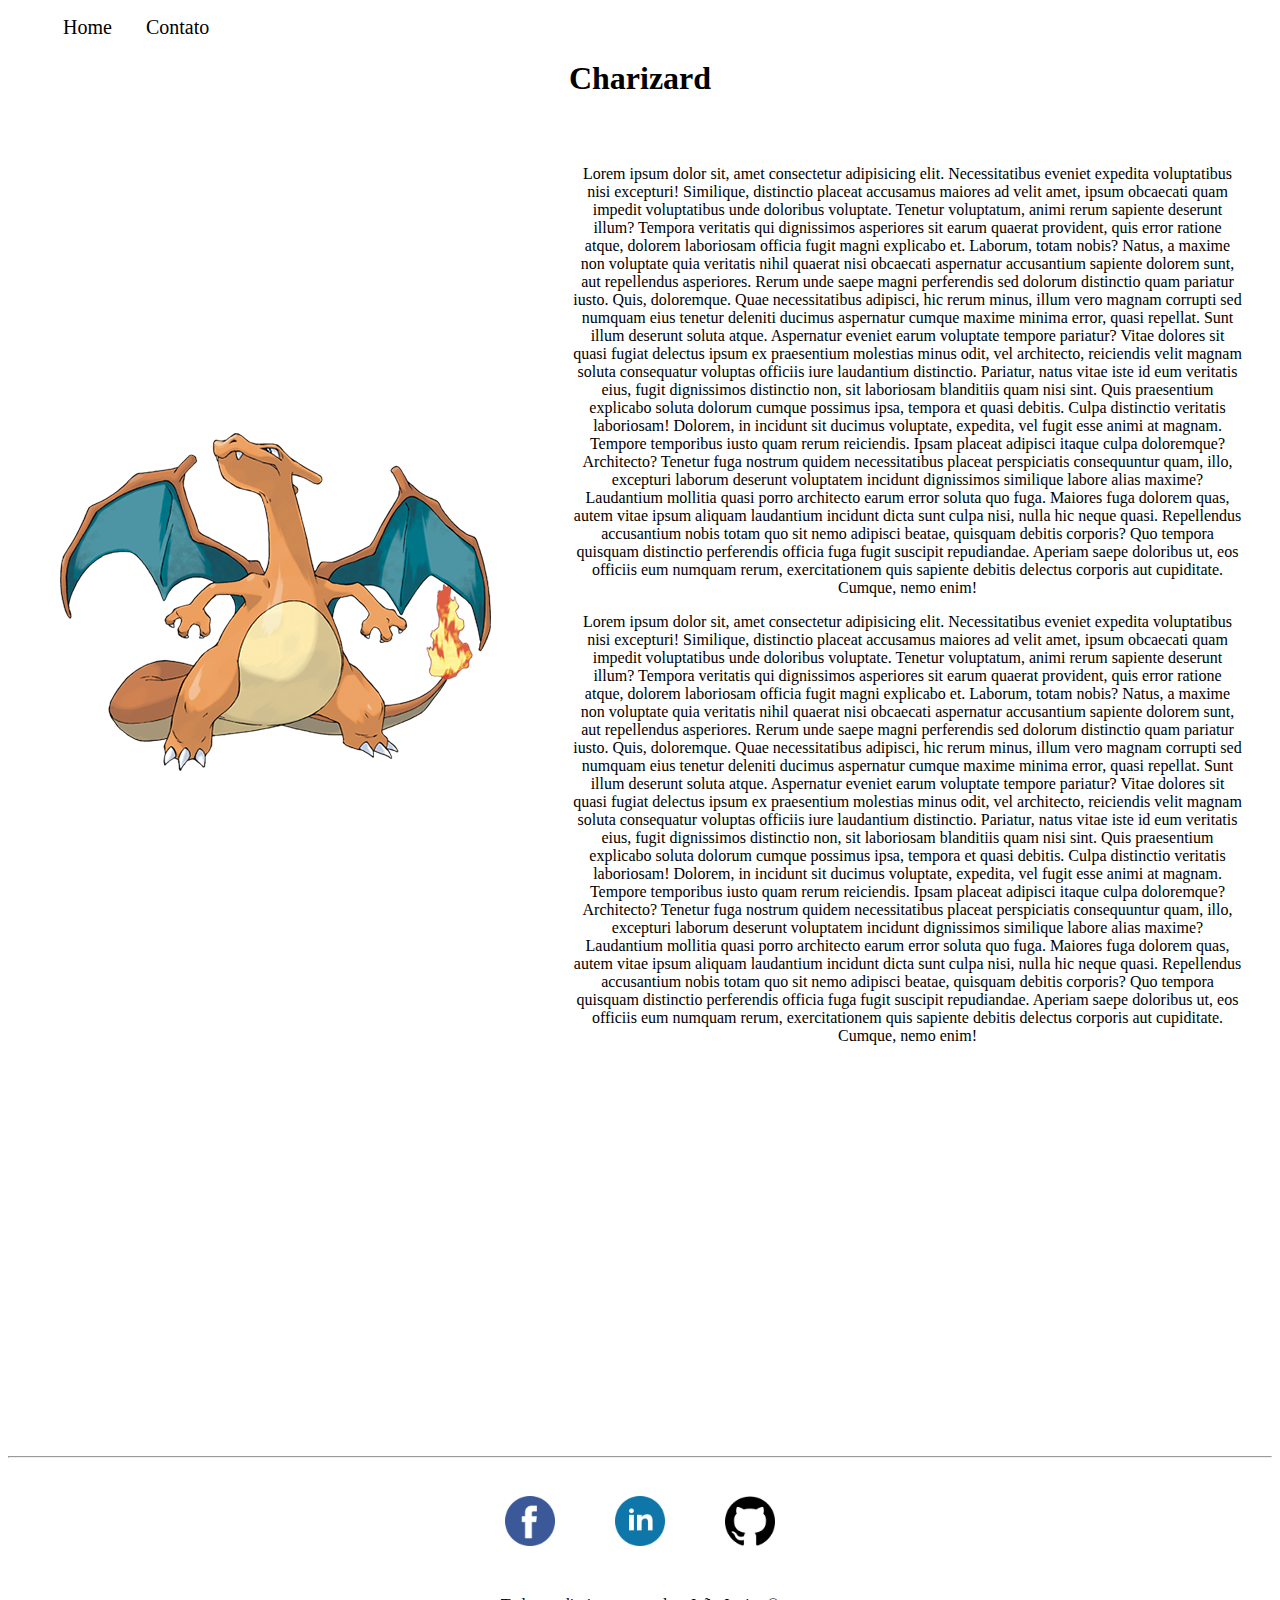
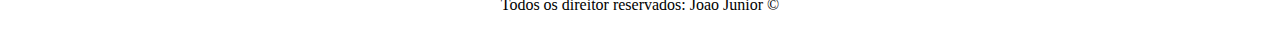
<file: index.html>
<!DOCTYPE html>
<html lang="pt-br">

<head>
    <meta charset="UTF-8">
    <meta http-equiv="X-UA-Compatible" content="IE=edge">
    <meta name="viewport" content="width=device-width, initial-scale=1.0">
    <title>Meu Blog</title>
    <link rel="stylesheet" href="assets/css/style.css">
</head>

<body>

    <ul id="menu">
        <li>
            <a href="/index.html">Home</a>
        </li>
        <li>
            <a href="/contato.html">Contato</a>
        </li>
    </ul>
    
    <h1 class="center">Charizard</h1>

    <div class="container">
        
        <div class="br-50 p-30">
            <img src="/assets/img/oficial-artwork.png" alt="Foto do pokemon Charizard">
        </div>

        <div class="p-30">
            <p class="center">
                Lorem ipsum dolor sit, amet consectetur adipisicing elit. Necessitatibus eveniet expedita voluptatibus nisi excepturi! Similique, distinctio placeat accusamus maiores ad velit amet, ipsum obcaecati quam impedit voluptatibus unde doloribus voluptate.
                Tenetur voluptatum, animi rerum sapiente deserunt illum? Tempora veritatis qui dignissimos asperiores sit earum quaerat provident, quis error ratione atque, dolorem laboriosam officia fugit magni explicabo et. Laborum, totam nobis?
                Natus, a maxime non voluptate quia veritatis nihil quaerat nisi obcaecati aspernatur accusantium sapiente dolorem sunt, aut repellendus asperiores. Rerum unde saepe magni perferendis sed dolorum distinctio quam pariatur iusto.
                Quis, doloremque. Quae necessitatibus adipisci, hic rerum minus, illum vero magnam corrupti sed numquam eius tenetur deleniti ducimus aspernatur cumque maxime minima error, quasi repellat. Sunt illum deserunt soluta atque.
                Aspernatur eveniet earum voluptate tempore pariatur? Vitae dolores sit quasi fugiat delectus ipsum ex praesentium molestias minus odit, vel architecto, reiciendis velit magnam soluta consequatur voluptas officiis iure laudantium distinctio.
                Pariatur, natus vitae iste id eum veritatis eius, fugit dignissimos distinctio non, sit laboriosam blanditiis quam nisi sint. Quis praesentium explicabo soluta dolorum cumque possimus ipsa, tempora et quasi debitis.
                Culpa distinctio veritatis laboriosam! Dolorem, in incidunt sit ducimus voluptate, expedita, vel fugit esse animi at magnam. Tempore temporibus iusto quam rerum reiciendis. Ipsam placeat adipisci itaque culpa doloremque? Architecto?
                Tenetur fuga nostrum quidem necessitatibus placeat perspiciatis consequuntur quam, illo, excepturi laborum deserunt voluptatem incidunt dignissimos similique labore alias maxime? Laudantium mollitia quasi porro architecto earum error soluta quo fuga.
                Maiores fuga dolorem quas, autem vitae ipsum aliquam laudantium incidunt dicta sunt culpa nisi, nulla hic neque quasi. Repellendus accusantium nobis totam quo sit nemo adipisci beatae, quisquam debitis corporis?
                Quo tempora quisquam distinctio perferendis officia fuga fugit suscipit repudiandae. Aperiam saepe doloribus ut, eos officiis eum numquam rerum, exercitationem quis sapiente debitis delectus corporis aut cupiditate. Cumque, nemo enim!
            </p>
        
            <p class="center">
                Lorem ipsum dolor sit, amet consectetur adipisicing elit. Necessitatibus eveniet expedita voluptatibus nisi excepturi! Similique, distinctio placeat accusamus maiores ad velit amet, ipsum obcaecati quam impedit voluptatibus unde doloribus voluptate.
                Tenetur voluptatum, animi rerum sapiente deserunt illum? Tempora veritatis qui dignissimos asperiores sit earum quaerat provident, quis error ratione atque, dolorem laboriosam officia fugit magni explicabo et. Laborum, totam nobis?
                Natus, a maxime non voluptate quia veritatis nihil quaerat nisi obcaecati aspernatur accusantium sapiente dolorem sunt, aut repellendus asperiores. Rerum unde saepe magni perferendis sed dolorum distinctio quam pariatur iusto.
                Quis, doloremque. Quae necessitatibus adipisci, hic rerum minus, illum vero magnam corrupti sed numquam eius tenetur deleniti ducimus aspernatur cumque maxime minima error, quasi repellat. Sunt illum deserunt soluta atque.
                Aspernatur eveniet earum voluptate tempore pariatur? Vitae dolores sit quasi fugiat delectus ipsum ex praesentium molestias minus odit, vel architecto, reiciendis velit magnam soluta consequatur voluptas officiis iure laudantium distinctio.
                Pariatur, natus vitae iste id eum veritatis eius, fugit dignissimos distinctio non, sit laboriosam blanditiis quam nisi sint. Quis praesentium explicabo soluta dolorum cumque possimus ipsa, tempora et quasi debitis.
                Culpa distinctio veritatis laboriosam! Dolorem, in incidunt sit ducimus voluptate, expedita, vel fugit esse animi at magnam. Tempore temporibus iusto quam rerum reiciendis. Ipsam placeat adipisci itaque culpa doloremque? Architecto?
                Tenetur fuga nostrum quidem necessitatibus placeat perspiciatis consequuntur quam, illo, excepturi laborum deserunt voluptatem incidunt dignissimos similique labore alias maxime? Laudantium mollitia quasi porro architecto earum error soluta quo fuga.
                Maiores fuga dolorem quas, autem vitae ipsum aliquam laudantium incidunt dicta sunt culpa nisi, nulla hic neque quasi. Repellendus accusantium nobis totam quo sit nemo adipisci beatae, quisquam debitis corporis?
                Quo tempora quisquam distinctio perferendis officia fuga fugit suscipit repudiandae. Aperiam saepe doloribus ut, eos officiis eum numquam rerum, exercitationem quis sapiente debitis delectus corporis aut cupiditate. Cumque, nemo enim!
            </p>
        </div>
    
    </div>

    <div class="container  mb-50">
        <iframe 
            width="560" 
            height="315" 
            src="https://www.youtube.com/embed/IYlrr6OeeZQ" 
            title="YouTube video player"
            frameborder="0"
            allow="accelerometer; autoplay; clipboard-write; encrypted-media; gyroscope; picture-in-picture"
            allowfullscreen>
        </iframe>
    </div>
    
    <hr>
    <footer>
        <div class="container">
            <a href="https://www.facebook.com/" target="_blank">
                <img class="logo" src="assets/img/facebook.png" alt="Logo do facebook">
            </a>
            <a href="https://www.linkedin.com/" target="_blank">
                <img class="logo" src="assets/img/linkedin.png" alt="Logo do linkedin">
            </a>
            <a href="https://github.com/" target="_blank">
                <img class="logo" src="assets/img/github.png" alt="Logo do github">
            </a>
        </div>

        <p class="center">Todos os direitor reservados: João Junior &copy</p>
    </footer>

</body>

</html>
</file>
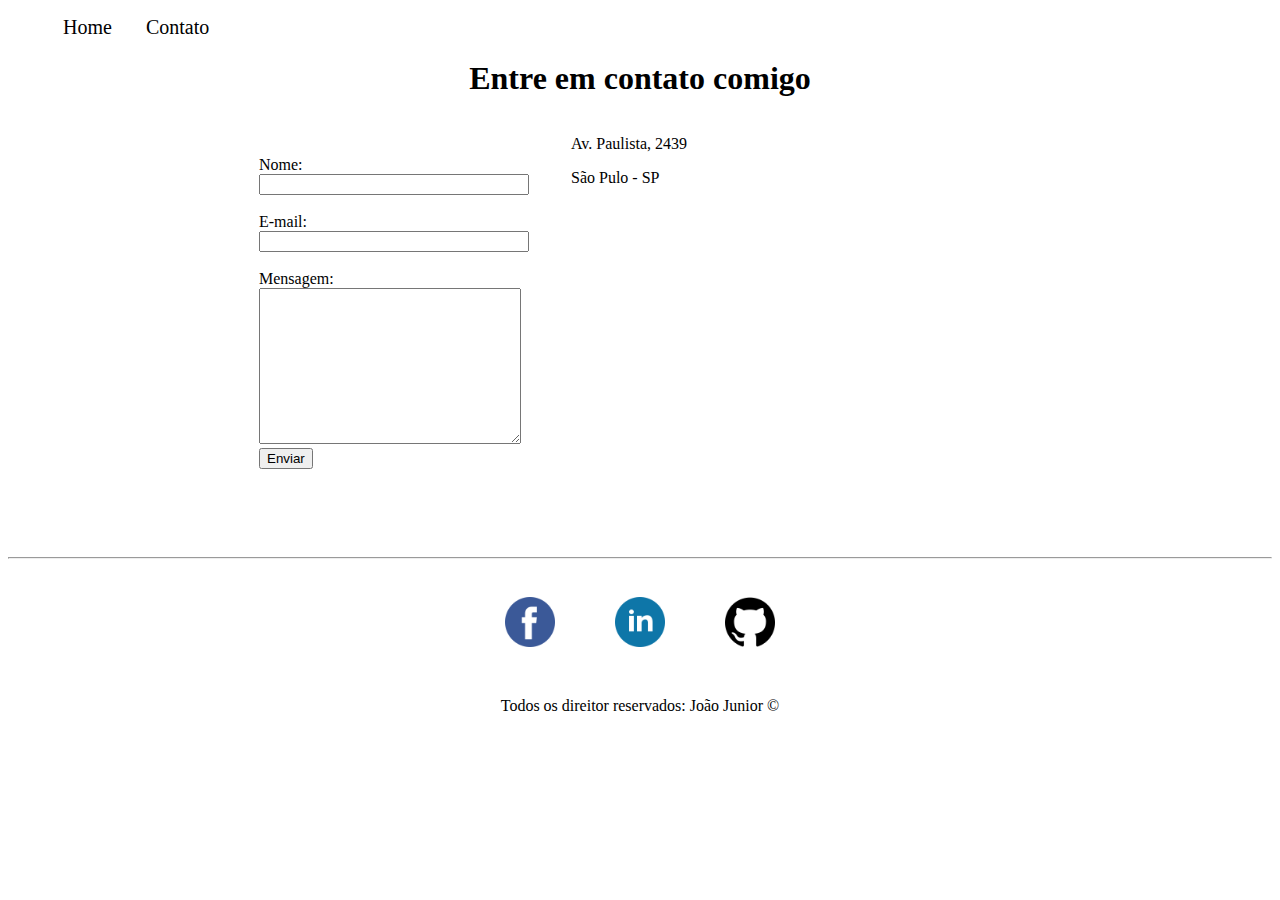
<file: contato.html>
<!DOCTYPE html>
<html lang="pt-br">

<head>
    <meta charset="UTF-8">
    <meta http-equiv="X-UA-Compatible" content="IE=edge">
    <meta name="viewport" content="width=device-width, initial-scale=1.0">
    <title>Meu Perfil</title>
    <link rel="stylesheet" href="assets/css/style.css">
</head>

<body>

    <ul id="menu">
        <li>
            <a href="/index.html">Home</a>
        </li>
        <li>
            <a href="/contato.html">Contato</a>
        </li>
    </ul>

    <h1 class="center">Entre em contato comigo</h1>

    <div class="container mb-50">

        <div class="mr-50">
            <form>
                <label for="nome">Nome:</label><br>
                <input type="text" id="nome" onkeyup="validaNome()">
                <div id="txtNome"></div>
                <br>
                <label for="email">E-mail:</label><br>
                <input type="email" id="email" onkeyup="validaEmail()">
                <div id="txtEmail"></div>
                <br>
                <label for="mensagem">Mensagem:</label><br>
                <textarea name="mensagem" id="mensagem" cols="30" rows="10"></textarea>
                <br>
                <button>Enviar</button>
            </form>
        </div>

        <div>
            <p>Av. Paulista, 2439</p>
            <p>São Pulo - SP</p>
            <iframe
                src="https://www.google.com/maps/embed?pb=!1m18!1m12!1m3!1d3657.332915525895!2d-46.66483938502239!3d-23.556483884685267!2m3!1f0!2f0!3f0!3m2!1i1024!2i768!4f13.1!3m3!1m2!1s0x94ce582d1a1bea99%3A0xff35cbc2a0cd570b!2sEloy%20Chaves%20-%20Av.%20Paulista%2C%202439%20-%20Bela%20Vista%2C%20S%C3%A3o%20Paulo%20-%20SP%2C%2001311-300!5e0!3m2!1spt-BR!2sbr!4v1629132703496!5m2!1spt-BR!2sbr"
                width="450" height="300" style="border:0;" allowfullscreen="" loading="lazy">
            </iframe>
        </div>

    </div>

    <hr>
    <footer>
        <div class="container">
            <a href="https://www.facebook.com/" target="_blank">
                <img class="logo" src="assets/img/facebook.png" alt="Logo do facebook">
            </a>
            <a href="https://www.linkedin.com/" target="_blank">
                <img class="logo" src="assets/img/linkedin.png" alt="Logo do linkedin">
            </a>
            <a href="https://github.com/" target="_blank">
                <img class="logo" src="assets/img/github.png" alt="Logo do github">
            </a>
        </div>

        <p class="center">Todos os direitor reservados: João Junior &copy</p>
    </footer>

    <script src="assets/js/script.js"></script>

</body>
</html>
</file>
<file: assets/css/style.css>
/*Estilos index.html*/

.center {
    text-align: center;
}

.container {
    display: flex;
    flex-flow: row;
    justify-content: center;
    align-items: center;
}

#menu li {
    display: inline;
    padding: 15px;
}

#menu li a {
    text-decoration: none;
    color: black;
    font-size: 20px;
}

#menu li a:hover {
    color: gray;
}

.p-30 {
    padding: 30px;
}

.br-50 {
    border-radius: 50%;
}

.logo {
    width: 50px;
    height: 50px;
    padding: 30px;
}

.mb-50 {
    margin-bottom: 50px;
}



/*Estilos contato.html*/

.mr-50 {
    margin-right: 50px;
}
</file>
